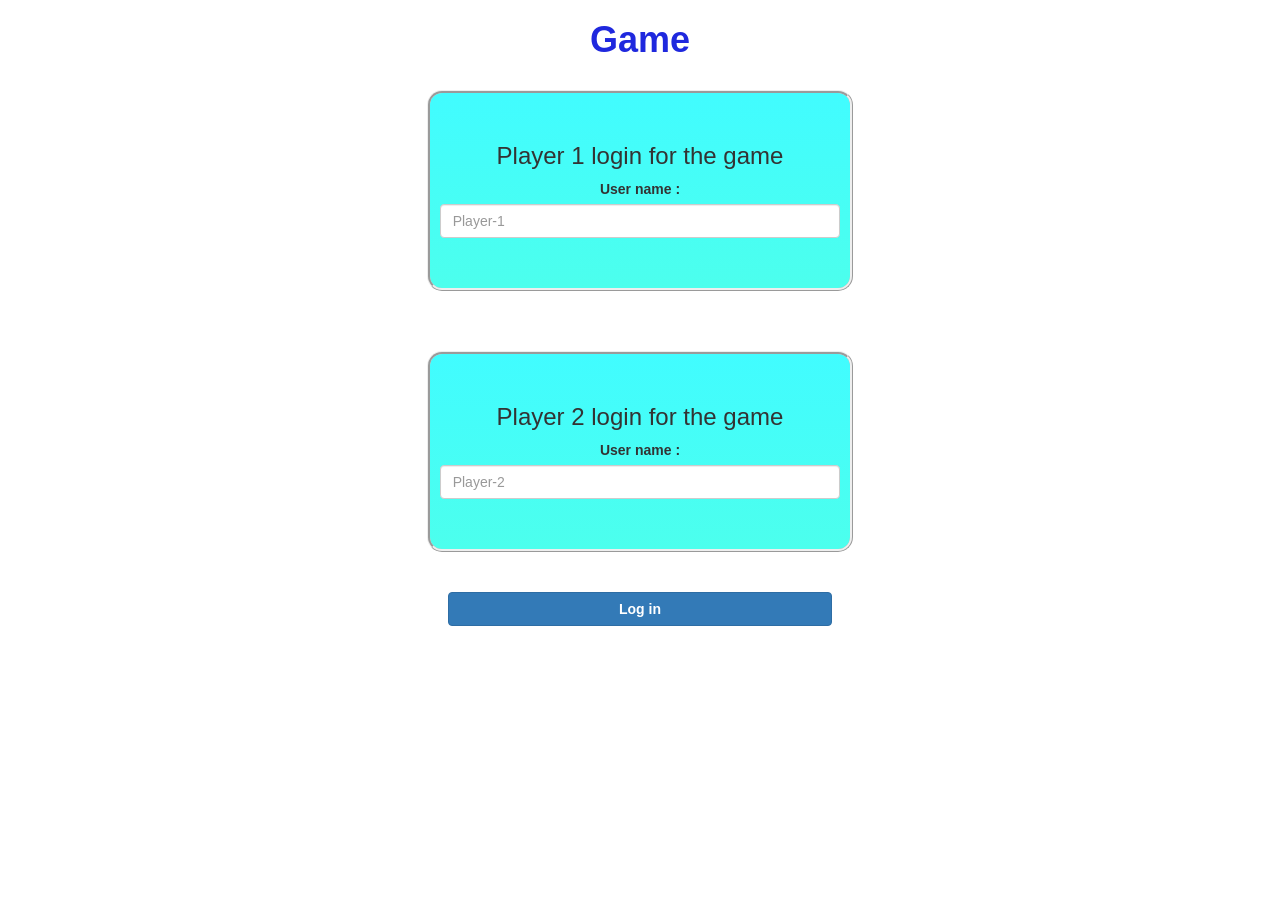
<file: index.html>
<!DOCTYPE html>
<html>
<head>
	<title>The Math Quiz Game!</title>

<meta name="viewport" content="width=device-width, initial-scale=1">
<link rel="stylesheet" href="https://maxcdn.bootstrapcdn.com/bootstrap/3.4.0/css/bootstrap.min.css">
<script src="https://ajax.googleapis.com/ajax/libs/jquery/3.4.1/jquery.min.js"></script>
<script src="https://maxcdn.bootstrapcdn.com/bootstrap/3.4.0/js/bootstrap.min.js"></script>

<link rel="stylesheet" type="text/css" href="game.css">

<script src="game_login.js"></script>
</head>
<body>
	<center>
<h1 style="color: rgb(31, 40, 222);"><b>Game</b></h1>
<br>
<div class="col-lg-4 col-sm-8 col-xs-11 login_div1">
	<br>
	<h3>Player 1 login for the game</h3>
	<label>User name : </label>
	<input type="text" class="form-control" placeholder="Player-1" id="player1_name_input">
	<br>
	<br>
</div>
<br><br><br>
<div class="col-lg-4 col-sm-8 col-xs-11 login_div2">
	<br>
	<h3>Player 2 login for the game</h3>
	<label>User name : </label>
	<input type="text" class="form-control" placeholder="Player-2" id="player2_name_input">
	<br>
	<br>
</div>
<br>
<br>
<button style="width:30%" class="btn btn-primary" onclick="adduser()"><b>Log in</b></button>
</center>
</body>
</html>
</file>
<file: game.css>
body
{
	background: white;
}

	.login_div1 , .login_div2
	{
		background: linear-gradient(rgb(65, 252, 255) 0%, rgb(76, 255, 237) 100%);
		padding: 10px;
		float: none;
		border-radius: 15px;
		border: ridge;
	}


#player1_name , #player2_name
{
	display: inline-block;
	margin-left: 20px;
}
#word
{
	width: 60%;
}
#word_display
{
	letter-spacing: 5px;
}
#output
{
background: white;
border-radius: 10px;
border-top: 10px solid #AA4465;
padding: 10px;
float: none;
text-align: left;
}
</file>
